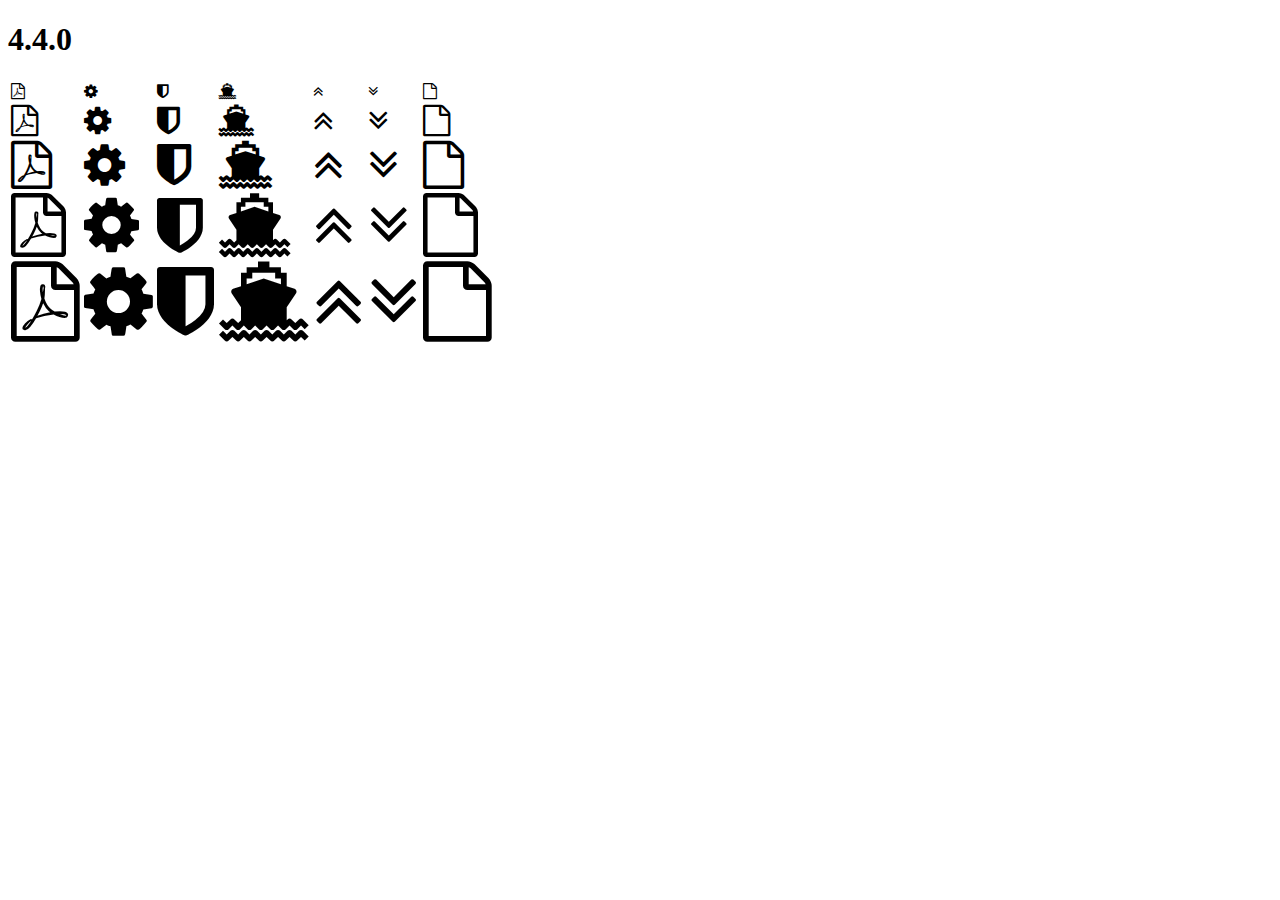
<file: bower_components/font-awesome/fonts/4.4.0/index.html>
<!DOCTYPE html>
<html>
  <head>
    <link rel="stylesheet" href="https://maxcdn.bootstrapcdn.com/font-awesome/4.4.0/css/font-awesome.css" />
  </head>

  <body>
    <h1>4.4.0</h1>
    <table>
      <tr>
        <td><i class="fa fa-1x fa-file-pdf-o"></i></td>
        <td><i class="fa fa-1x fa-cog"></i></td>
        <td><i class="fa fa-1x fa-shield"></i></td>
        <td><i class="fa fa-1x fa-ship"></i></td>
        <td><i class="fa fa-1x fa-angle-double-up"></i></td>
        <td><i class="fa fa-1x fa-angle-double-down"></i></td>
        <td><i class="fa fa-1x fa-file-o"></i></td>
      </tr>
      <tr>
        <td><i class="fa fa-2x fa-file-pdf-o"></i></td>
        <td><i class="fa fa-2x fa-cog"></i></td>
        <td><i class="fa fa-2x fa-shield"></i></td>
        <td><i class="fa fa-2x fa-ship"></i></td>
        <td><i class="fa fa-2x fa-angle-double-up"></i></td>
        <td><i class="fa fa-2x fa-angle-double-down"></i></td>
        <td><i class="fa fa-2x fa-file-o"></i></td>
      </tr>
      <tr>
        <td><i class="fa fa-3x fa-file-pdf-o"></i></td>
        <td><i class="fa fa-3x fa-cog"></i></td>
        <td><i class="fa fa-3x fa-shield"></i></td>
        <td><i class="fa fa-3x fa-ship"></i></td>
        <td><i class="fa fa-3x fa-angle-double-up"></i></td>
        <td><i class="fa fa-3x fa-angle-double-down"></i></td>
        <td><i class="fa fa-3x fa-file-o"></i></td>
      </tr>
      <tr>
        <td><i class="fa fa-4x fa-file-pdf-o"></i></td>
        <td><i class="fa fa-4x fa-cog"></i></td>
        <td><i class="fa fa-4x fa-shield"></i></td>
        <td><i class="fa fa-4x fa-ship"></i></td>
        <td><i class="fa fa-4x fa-angle-double-up"></i></td>
        <td><i class="fa fa-4x fa-angle-double-down"></i></td>
        <td><i class="fa fa-4x fa-file-o"></i></td>
      </tr>
      <tr>
        <td><i class="fa fa-5x fa-file-pdf-o"></i></td>
        <td><i class="fa fa-5x fa-cog"></i></td>
        <td><i class="fa fa-5x fa-shield"></i></td>
        <td><i class="fa fa-5x fa-ship"></i></td>
        <td><i class="fa fa-5x fa-angle-double-up"></i></td>
        <td><i class="fa fa-5x fa-angle-double-down"></i></td>
        <td><i class="fa fa-5x fa-file-o"></i></td>
      </tr>
    </table>
  </body>

</html>
</file>
